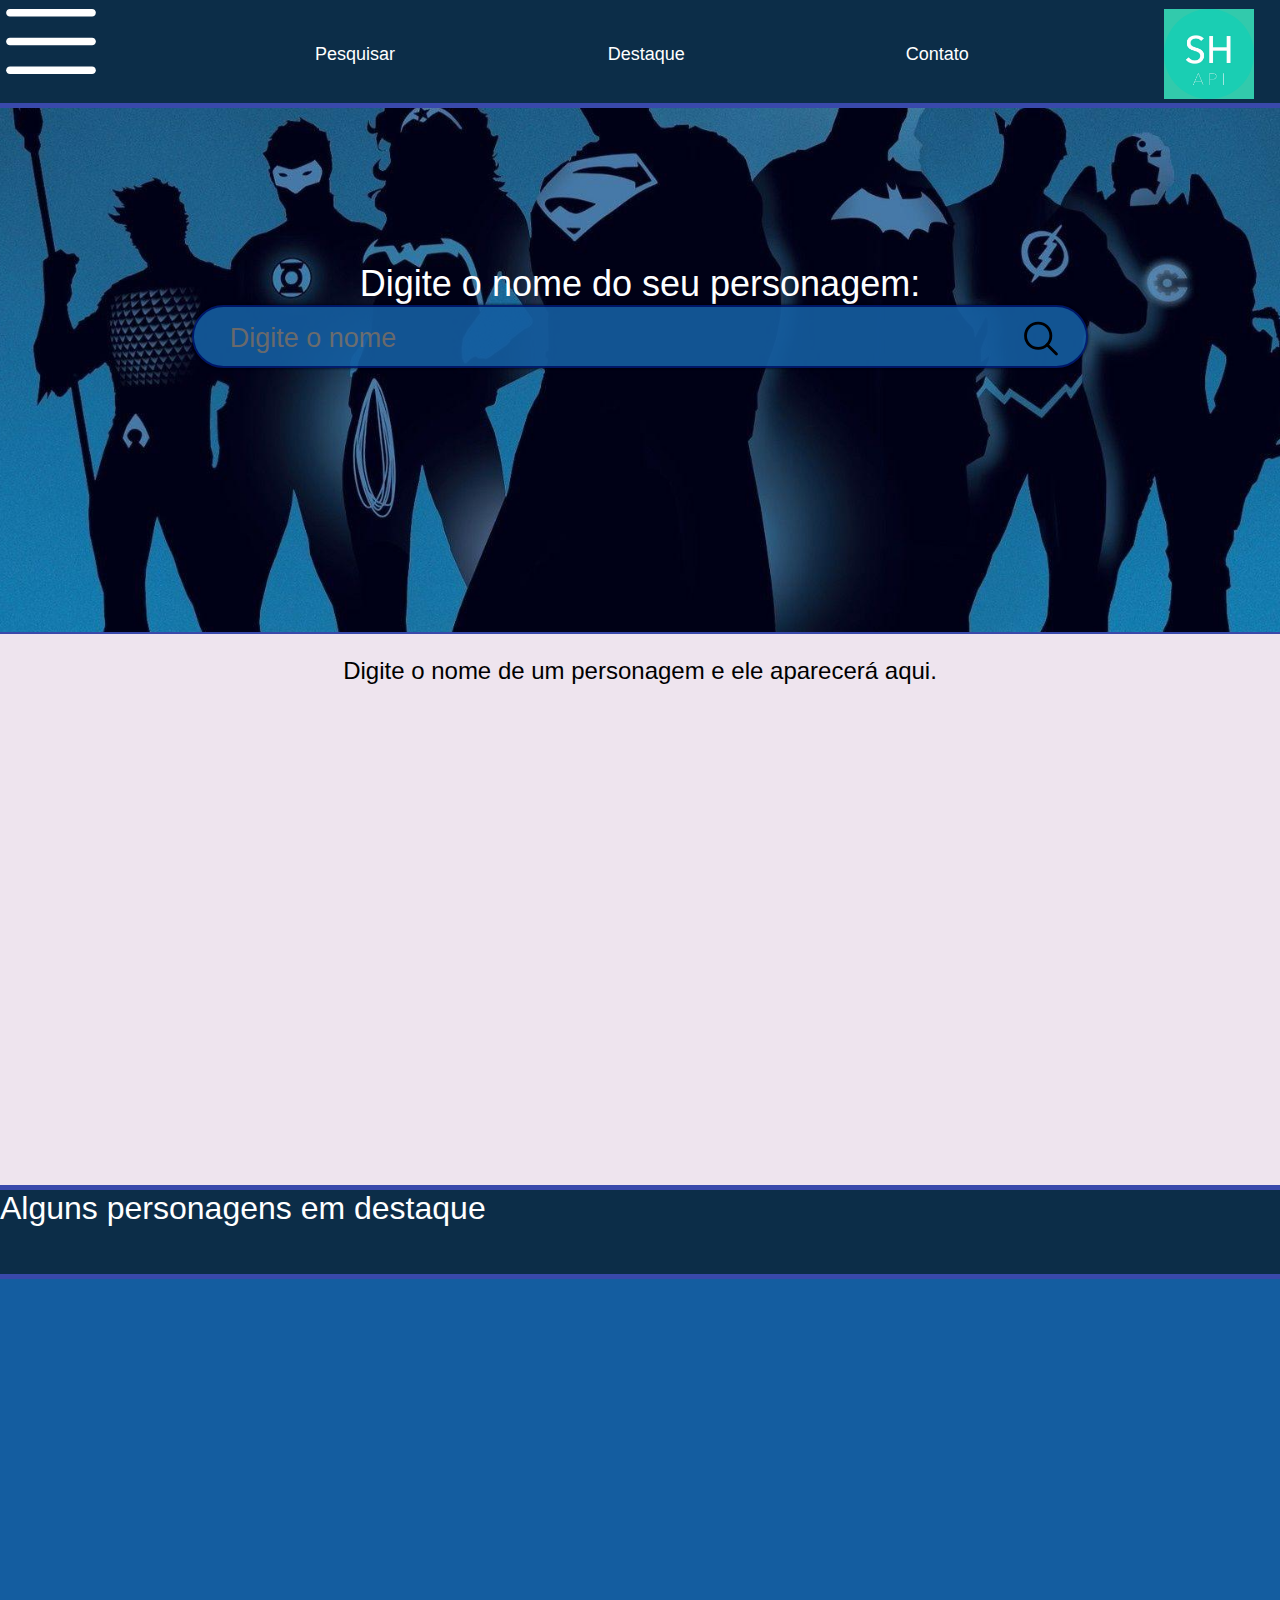
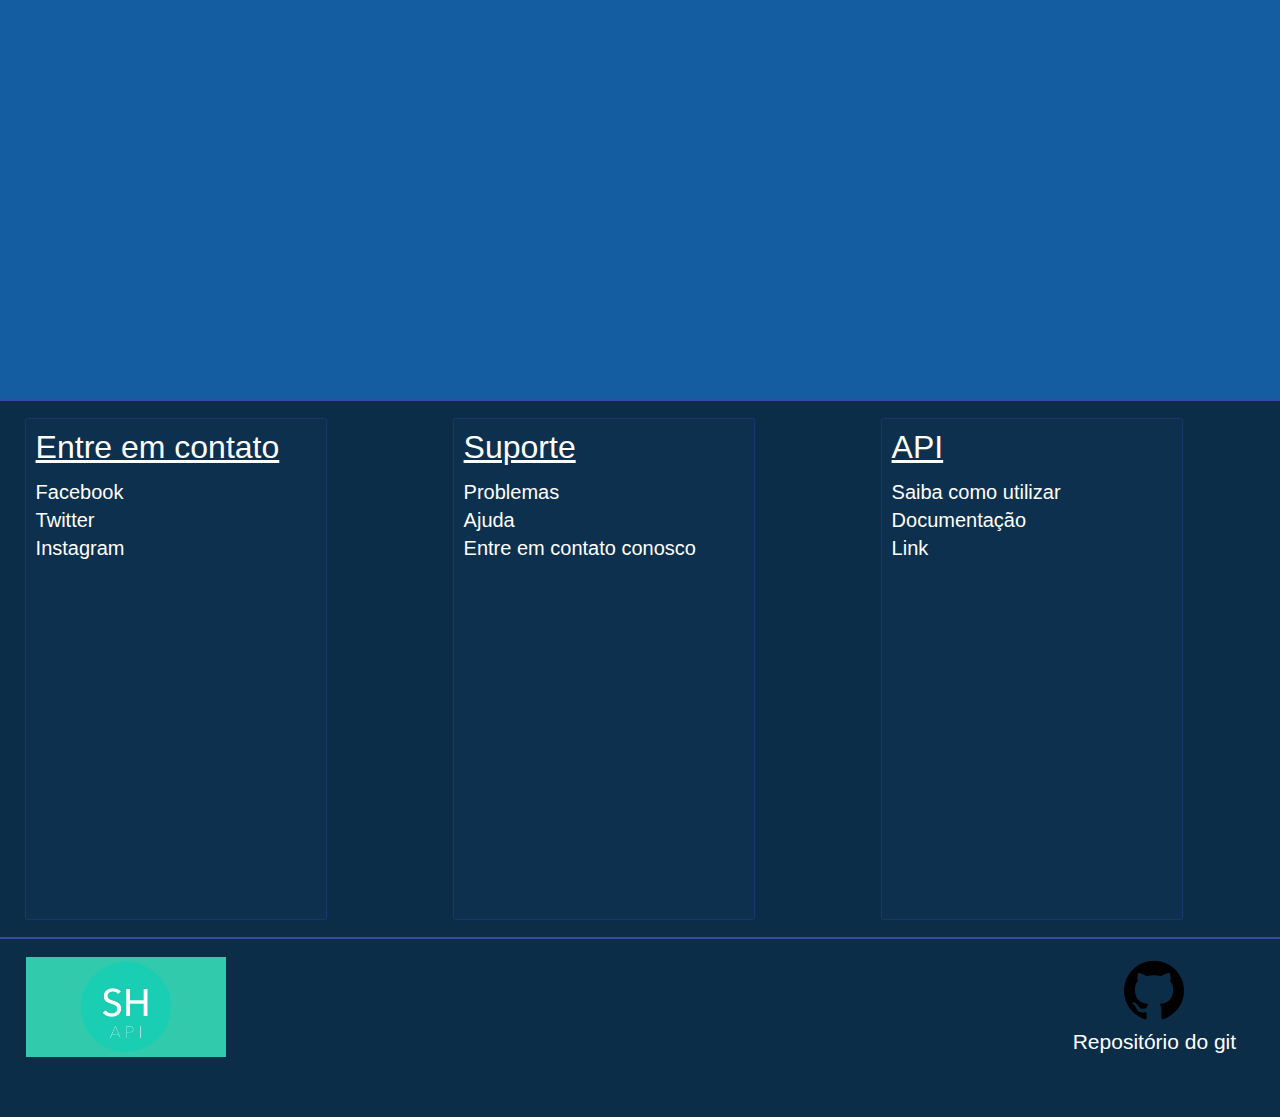
<file: index.html>
<!DOCTYPE html>
<html lang="pt-br">

<head>
    <meta charset="UTF-8">
    <meta name="viewport" content="width=device-width, initial-scale=1.0">
    <title>API</title>
    <link rel="stylesheet" href="CSS/style.css">
    <script src="JS/jquery.js"></script>
    <script src="JS/ancora.js"></script>
</head>

<body>
    <header>
        <div id="headerContainer">
            <div id="headerMenu">
                <img src="images/cardapio.svg">
                <!-- <div id="menuDrop">
                    <ul>
                        <li>Heróis</li>
                        <li>Vilões</li>
                        <li>Neutros</li>
                    </ul>
                </div> -->
            </div>
            <div class="menuOption">
                <h4>
                    <a href="#searchBar">
                        Pesquisar
                    </a>
                </h4>
            </div>
            <div class="menuOption">
                <h4>
                    <a href="#cardDestaque">
                        Destaque
                    </a>
                </h4>
            </div>
            <div class="menuOption">
                <h4>
                    <a href="#footerLine">
                        Contato
                    </a>
                </h4>
            </div>
            <div class="logo">
                <img src="./images/SuperHero.png">
            </div>
    </header>
    <div class="mainContainer">
        <div id="mainBackground">

            <div id="searchContainer">
                <h1>Digite o nome do seu personagem:</h1>
                <div id="searchBox">
                    <div id="searchLable">
                        <input id="searchBar" type="text" value="" placeholder="Digite o nome">
                    </div>
                    <div id="searchIcon">
                        <img src="images/search.svg">
                    </div>
                </div>
            </div>
        </div>
    </div>
    <div class="mainContainer">
        <div id="searchCard">
            <h1 class="title">Digite o nome de um personagem e ele aparecerá aqui.</h1>
        </div>
    </div>
    <div class="mainContainer">
        <div id="containerSlider">
            <!-- <div id="container-description">
                <h1>"Nome do Personagem"</h1>
            </div>
            <div id="container-image"><img src="images/batman.png"></div> -->
            <h1>Alguns personagens em destaque</h1>

        </div>
    </div>

    <div class="mainContainer">
        <div id="cardDestaque">
        </div>
    </div>

    <footer>
        <div class="footerContainer">
            <div class="footerLinks">
                <h1>Entre em contato</h1>
                <h2>Facebook</h2>
                <h2>Twitter</h2>
                <h2>Instagram</h2>
            </div>
            <div class="footerLinks">
                <h1>Suporte</h1>
                <h2>Problemas</h2>
                <h2>Ajuda</h2>
                <h2>Entre em contato conosco</h2>
            </div>
            <div class="footerLinks">
                <h1>API</h1>
                <h2>Saiba como utilizar</h2>
                <h2>Documentação</h2>
                <h2>Link</h2>
            </div>
        </div>
        <div class="footerContainer" id="footerLine">
            <div class="logo">
                <img src="./images/SuperHero.png">
            </div>
            <div>
                <a href="https://github.com/oipul-class/TrabalhoAPI1" id="gitImage">
                    <img src="./images/logotipo-do-github.svg">
                </a>
                <h2>Repositório do git</h2>
            </div>
        </div>
    </footer>
    <script src="JS/main.js"></script>
</body>

</html>
</file>
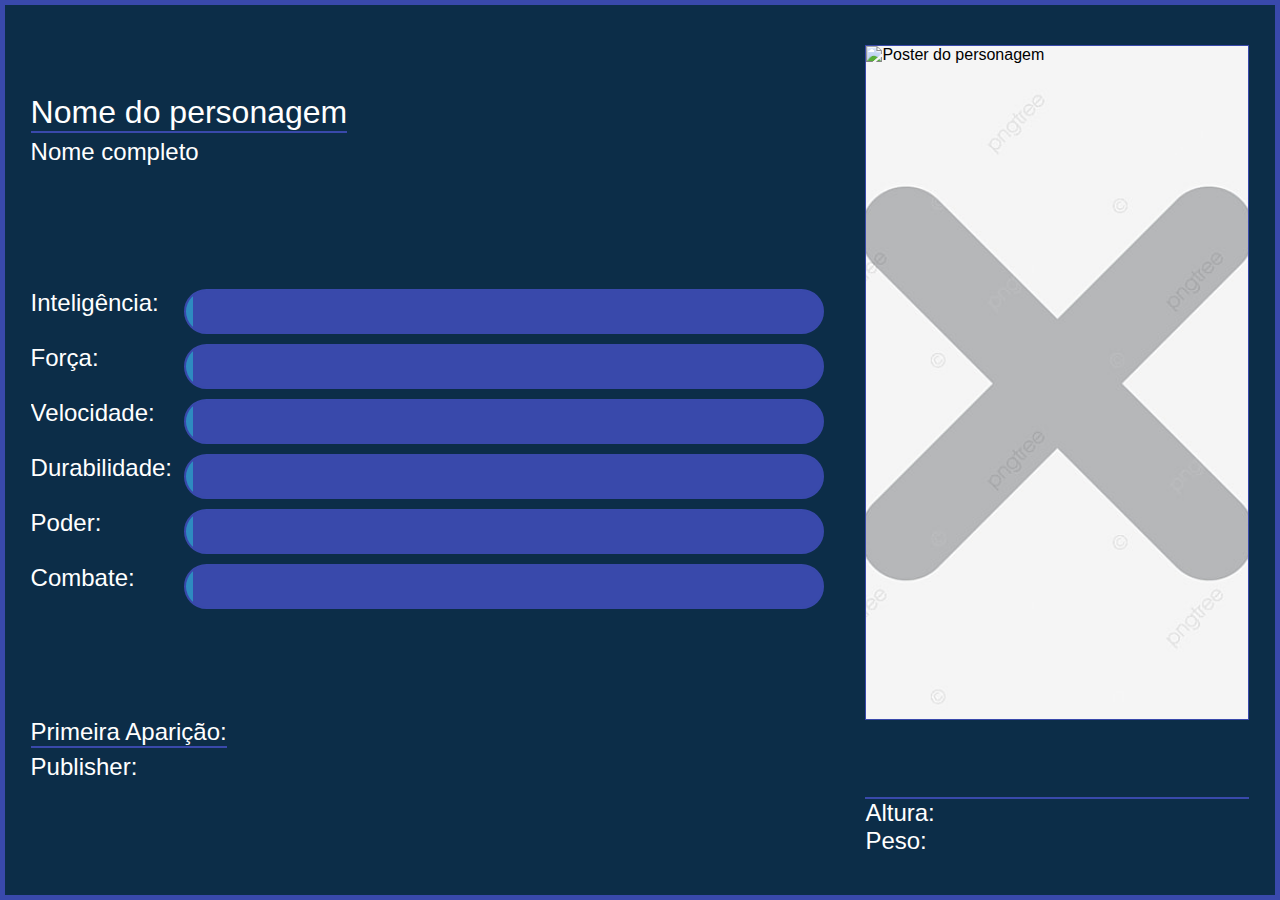
<file: cards.html>
<!DOCTYPE html>
<html lang="pt-br">

<head>
    <meta charset="UTF-8">
    <meta name="viewport" content="width=device-width, initial-scale=1.0">
    <title>API</title>
    <link rel="stylesheet" href="CSS/style.css">
</head>

<body>
    <div id="card-main-container">
        <div id="heroCard">
            <div id="descriptionHero">
                <div class="titlesContainer">
                    <h1 id="heroName">Nome do personagem</h1>
                    <h2 id="heroFullName">Nome completo</h2>
                </div>
                <div id="heroStatusContainer">
                    <div class="heroStatus">
                        <div class="typeStatus">
                            <h2>
                                Inteligência:
                            </h2>
                        </div>
                        <div class="statusBox">
                            <div class="statusPoints" id="statusInteligencia">

                            </div>
                        </div>
                    </div>
                    <div class="heroStatus">
                        <div class="typeStatus">
                            <h2>
                                Força:
                            </h2>
                        </div>
                        <div class="statusBox">
                            <div class="statusPoints" id="statusForca">

                            </div>
                        </div>
                    </div>

                    <div class="heroStatus">
                        <div class="typeStatus">
                            <h2>
                                Velocidade:
                            </h2>
                        </div>
                        <div class="statusBox">
                            <div class="statusPoints" id="statusVelocidade">

                            </div>
                        </div>
                    </div>

                    <div class="heroStatus">
                        <div class="typeStatus">
                            <h2>
                                Durabilidade:
                            </h2>
                        </div>
                        <div class="statusBox">
                            <div class="statusPoints" id="statusDurabilidade">

                            </div>
                        </div>
                    </div>

                    <div class="heroStatus">
                        <div class="typeStatus">
                            <h2>
                                Poder:
                            </h2>
                        </div>
                        <div class="statusBox">
                            <div class="statusPoints" id="statusPoder">

                            </div>
                        </div>
                    </div>

                    <div class="heroStatus">
                        <div class="typeStatus">
                            <h2>
                                Combate:
                            </h2>
                        </div>
                        <div class="statusBox">
                            <div class="statusPoints" id="statusCombate">

                            </div>
                        </div>
                    </div>
                </div>
                <div class="titlesContainer">
                    <h2 id="primeiraAparicao">Primeira Aparição: </h2>
                    <h2 id="publisher">Publisher: </h2>
                </div>
            </div>
            <div id="heroImage">
                <img id='CharacterImage' alt="Poster do personagem">
                <div id="pesoAltura">
                    <h2 id='alturaPersonagem'>Altura: </h2>
                    <h2 id='pesoPersonagem'>Peso: </h2>
                </div>
            </div>
        </div>
    </div>
    <script src="./JS/mainCard.js"></script>
</body>

</html>
</file>
<file: CSS/style.css>
* {
    padding: 0px;
    margin: 0px;
    box-sizing: border-box;
    font-family: Verdana, Geneva, Tahoma, sans-serif;
    font-weight: 300;
}

header {
    width: 100%;
    height: 12vh;
    background-color: #0C2D48;
    position: fixed;
    z-index: 100;
    border-bottom: solid 5px #3949ab;;
}

body {
    background-color: rgb(238, 228, 238);
}

.title {
    font-size: 24px;
    margin: 0 auto;
}

#headerContainer {
    width: 100vw;
    height: inherit;
    /* background: #1ff; */
    margin: 0 auto;
    display: flex;
    flex-direction: row;
    align-items: center;
    justify-content: space-between;
    gap: 15px;
}

#headerMenu {
    height: 10vh;
    width: 10vw;
    /* background-color: indigo; */
}

#headerMenu:hover>#menuDrop {
    height: 60vh;
}

#headerMenu:hover>#menuDrop ul {
    visibility: visible;
}

#headerMenu img {
    width: 8vw;
    height: 10vh;
}

#menuDrop {
    height: 0vh;
    width: 300px;
    background-color: #0C2D48;
    /* border: solid 2px black; */
    transition: all 0.3s;
}

#menuDrop ul {
    height: 50vh;
    width: 100%;
    /* background-color: #145DA0; */
    visibility: hidden;
}

#menuDrop li {
    height: 10vh;
    width: 100%;
    background-color: #001970;
    border-bottom: solid 5px #145DA0;
    padding-left: 15px;
    padding-top: 15px;
    color: #ffffff;
    font-size: 3vh;
    cursor: pointer;
}

#menuDrop li:hover {
    background-color: #3949ab;
    border-bottom: solid 5px #3949ab;
    transition: all 0.3s;
}

#menuDrop li:active {
    background-color: #ffffff;
    border-bottom: solid 5px #2E8BC0;
}

.menuOption {
    width: 10vw;
    color: #ffffff;
    height: 8vh;
    /* background-color: #0C2D48; */
    /* border: solid 1px black; */
    display: flex;
    align-items: center;
    justify-content: center;
    border-radius: 15px;
}

.menuOption h4 {
    font-size: 2vh;
    transition: all 0.2s;
}

.menuOption h4 a {
    color: unset;
    text-decoration: none;
}

.menuOption:hover {
    text-decoration: underline;
    cursor: pointer;
    color: #3949ab;
}

.menuOption:active {
    text-decoration: underline;
    color: #3949ab;
}

.mainContainer {
    width: 100%;
    min-height: 10px;
    overflow: hidden;
    border-top: solid 2px #3949ab;

}

.logo {
    min-width: 5vw;
    height: 10vh;
    /* background-color: #fff; */
    display: flex;
    justify-content: center;
    background-color: #32caac;
    margin-right: 2vw;
}

.logo img {
    min-width: 5vw;
    height: 10vh;
    border-radius: 100%;
    /* background-color: #fff; */
}


/* .conteudo {
    width: 100vw;
    min-height: 50vh;
    overflow: hidden;
    display: flex;
    align-items: center;
    flex-direction: row;
    justify-content: center;
    margin: 0 auto;
} */

#searchContainer {
    min-width: 70vw;
    max-width: 80vw;
    min-height: 12vh;
    /* background-color: darkgreen; */
}

#searchContainer h1 {
    text-align: center;
    font-size: 4vh;
    color: #ffffff;
}

#searchBox {
    width: 100%;
    height: 7vh;
    opacity: 90%;
    display: flex;
    justify-content: space-between;
    border-radius: 50px;
    background-color: #145DA0;
    border: solid 2px #001970;
    box-shadow: 0px 0px 3px 0px;
}

#searchLable {
    width: 80%;
    height: inherit;
    /* background-color: lawngreen; */
    border-top-left-radius: 100%;
    border-bottom-left-radius: 100%;
    display: flex;
    justify-content: center;
    flex-direction: row;
    align-items: center;
}

#searchLable input {
    width: 90%;
    height: 4vh;
    background: none;
    outline: none;
    border: none;
    transition: all 0.4s;
    font-size: 3vh;
    color: white;
}

#searchLable input:focus {
    border-bottom: solid 3px #2E8BC0;
}

#searchIcon {
    width: 10%;
    height: inherit;
    /* background: lightcyan; */
    border-top-right-radius: 100%;
    border-bottom-right-radius: 100%;
    display: flex;
    justify-content: center;
    align-items: center;
    text-align: right;
}

#searchIcon img {
    /* display: block; */
    width: 5vw;
    height: 5vh;
    transition: all 0.3s;
}

#searchIcon img:hover {
    cursor: pointer;
    width: 100%;
    height: 10vh;
    background-color: #fff;
    border-radius: 100%;
}

#mainBackground {
    background-repeat: no-repeat;
    background-position: center;
    background-size: cover;
    background-attachment: fixed;
    background-image: url(../images/background.jpg);
    width: 100vw;
    min-height: 70vh;
    overflow: hidden;
    /* background-color: darkblue; */
    display: flex;
    align-items: center;
    flex-direction: row;
    justify-content: center;
    margin: 0 auto;
}

#searchCard {
    width: 100vw;
    height: auto;
    padding: 0 10vw;
    /* background-color: #3f51b5; */
    display: flex;
    justify-content: flex-start;
    gap: 5vw;
    flex-wrap: wrap;
    margin-top: 2vh;
    padding-top: 5px;
    margin-bottom: 500px;
}

.viewCard {
    width: 300px;
    height: 450px;
    /* background-color: navy; */
    /* border: solid 2px black; */
    box-shadow: 0px 0px 3px;
    background-color: #fff;
    display: flex;
    justify-content: start;
    gap: 15px;
    flex-direction: column;
    align-items: center;
    /* border-top: solid 12px #001970; */
}

.viewCard img {
    width: inherit;
    height: 300px;
    border: solid 1px #001970;
    /* border-radius: 200px; */
    /* border: solid 2px #0C2D48; */
    background-image: url(../images/semFoto.jpg);
    background-position: center;
    background-size: cover;

    
}

.cardBox {
    width: 275px;
    height: 125px;
    /* background-color: #001970; */
    display: flex;
    flex-direction: column;
    justify-content: space-around;
}

.cardBox h1 {
    font-size: 22px;
}

.cardBox h2 {
    font-size: 18px;
}

.saibaMaisContainer {
    width: inherit;
    height: 60px;
    /* background-color: #fff; */
    display: flex;
    justify-content: space-around;
    align-items: center;
    border-top: solid 2px #0C2D48;
}

.saibaMais {
    width: 50%;
    height: 40px;
    background-color: #145DA0;
    color: #ffffff;
    display: flex;
    align-items: center;
    justify-content: center;
    /* border-radius: 30px; */
    transition: all 0.4s;
    outline: none;
    user-select: none;
}

.saibaMais:hover {
    background-color: #7EC8E3;
    cursor: pointer;
}

.saibaMais:active {
    background-color: #ffffff;
    transition: all 0.2s;
}

#containerSlider {
    width: 100vw;
    min-height: 10vh;
    overflow: hidden;
    background-color: #0C2D48;
    color: white;
    display: flex;
    justify-content: space-between;
    flex-wrap: wrap;
    border-top: solid 3px #3949ab;
    border-bottom: solid 3px #3949ab;
}

#container-description {
    display: flex;
    width: 800px;
    min-height: 500px;
    border-radius: 10px;
    overflow: hidden;
    /* background-color: darkgray; */
    color: #ffffff;
    justify-content: center;
    align-items: center;
}

#container-image {
    display: flex;
    width: 400px;
    min-height: 500px;
    overflow: hidden;
    background-color: #145DA0;
    justify-content: center;
    align-items: center;
}

#container-image img {
    width: 300px;
    height: 400px;
    border: solid 1px black;
    box-shadow: 1px 0px 15px 0px;
}

.action-button {
    font: bold 120px sans-serif;
    display: flex;
    justify-content: center;
    align-items: center;
    width: 5vw;
    user-select: none;
    z-index: 1;
    color: white;
    cursor: pointer;
    transition: all 0.3s;
}

.action-button:hover {
    font-size: 140px;
}

#cardDestaque {
    width: 100vw;
    min-height: 80vh;
    overflow: hidden;
    padding: 0 10vw;
    background-color: #145DA0;
    display: flex;
    justify-content: flex-start;
    gap: 5vw;
    flex-wrap: wrap;
}

footer {
    width: 100%;
    min-height: 10vh;
    overflow: hidden;
    background-color: #0C2D48;
    border-top: solid 2px #3949ab;
}

.footerContainer {
    width: 100vw;
    min-height: 20vh;
    overflow: hidden;
    display: flex;
    justify-content: left;
    padding: 2vh 2vw;
    flex-wrap: wrap;
    gap: 10vw;
    /* border: solid 1px black; */
}

.footerLinks {
    width: 300px;
    height: 500px;
    background-color: #145DA010;
    box-shadow: 0px 0px 2px 0px #3949ab;
    /* border: solid 1px black; */
    padding: 10px;
    color: #ffffff;
}

.footerLinks h1 {
    text-decoration: underline;
    margin-bottom: 15px;
}

.footerLinks h2 {
    font-size: 20px;
    margin-bottom: 5px;
    transition: all 0.2s;
    user-select: none;
}

.footerLinks h2:hover {
    color: #3949ab;
    text-decoration: underline;
    cursor: pointer;
}

#footerLine {
    border-top: solid 2px #3949ab;
    justify-content: space-between;
}

#footerLine div {
    width: 200px;
    height: 100px;
    font-size: 14px;
    display: flex;
    flex-direction: column;
    justify-content: space-around;
    align-items: center;
    color: #ffffff;
}

#gitImage img {
    width: 60px;
    height: 60px;
    transition: all 0.3s;
}

#gitImage img:hover {
    background-color: #fff;
    border-radius: 25px;
    border: solid 2px white;
}

#card-main-container {
    width: 100vw;
    min-height: 100vh;
    overflow: hidden;
    /* background-color: #0C2D48; */
    display: flex;
    justify-content: center;
    align-items: center;
}

#heroCard {
    width: 100vw;
    min-height: 100vh;
    overflow: hidden;
    background-color: #0C2D48;
    padding: 3vh 2vw;
    display: flex;
    flex-wrap: wrap;
    justify-content: space-between;
    align-items: center;
    border: solid 5px #3949ab;
}

.titlesContainer {
    width: fit-content;
    height: fit-content;
}

#descriptionHero {
    min-width: 65vw;
    min-height: 90vh;
    overflow: hidden;
    /* background-color: #145DA0; */
    display: flex;
    flex-direction: column;
    justify-content: space-around;
}

#heroName,
#primeiraAparicao {
    border-bottom: solid 2px #3949ab;
    color: #ffffff;
    width: fit-content;
    margin-bottom: 5px;
}

#heroFullName,
#publisher {
    color: #ffffff;
    width: fit-content;
    margin-bottom: 25px;
}

#heroStatusContainer {
    width: fit-content;
    height: fit-content;
}

.heroStatus {
    min-width: 62vw;
    overflow: hidden;
    height: fit-content;
    /* background-color: #fff; */
    display: flex;
    justify-content: space-between;
}

.statusBox {
    min-width: 50vw;
    overflow: hidden;
    height: 5vh;
    background-color: #3949ab;
    display: flex;
    justify-content: space-between;
    border-radius: 25px;
    margin-bottom: 10px;
    border: solid 2px #3949ab;
}

.typeStatus {
    min-width: 12vw;
    overflow: hidden;
    height: fit-content;
    /* border-bottom: solid 2px #3949ab; */
}

.typeStatus h2 {
    color: #ffffff;
    /* border-bottom: solid 2px #3949ab; */
}

.statusPoints {
    width: 0.5vw;
    height: 5vh;
    background-color: #2E8BC0;
    /* border-radius: 25px; */
}

#heroImage {
    min-width: 30vw;
    overflow: hidden;
    height: 90vh;
    /* background-color: #32caac; */
    display: flex;
    flex-direction: column;
    justify-content: space-between;
}

#heroImage img {
    width: inherit;
    height: 75vh;
    border: solid 1px #3949ab;
    /* background-color: #32caac; */
    background-image: url(../images/semFoto.jpg);
    background-position: center;
    background-size: cover;
}

#pesoAltura {
    width: inherit;
    height: fit-content;
    /* background-color: #fff; */
    border-top: solid 2px #3949ab;
    color: #ffffff;
}
</file>
